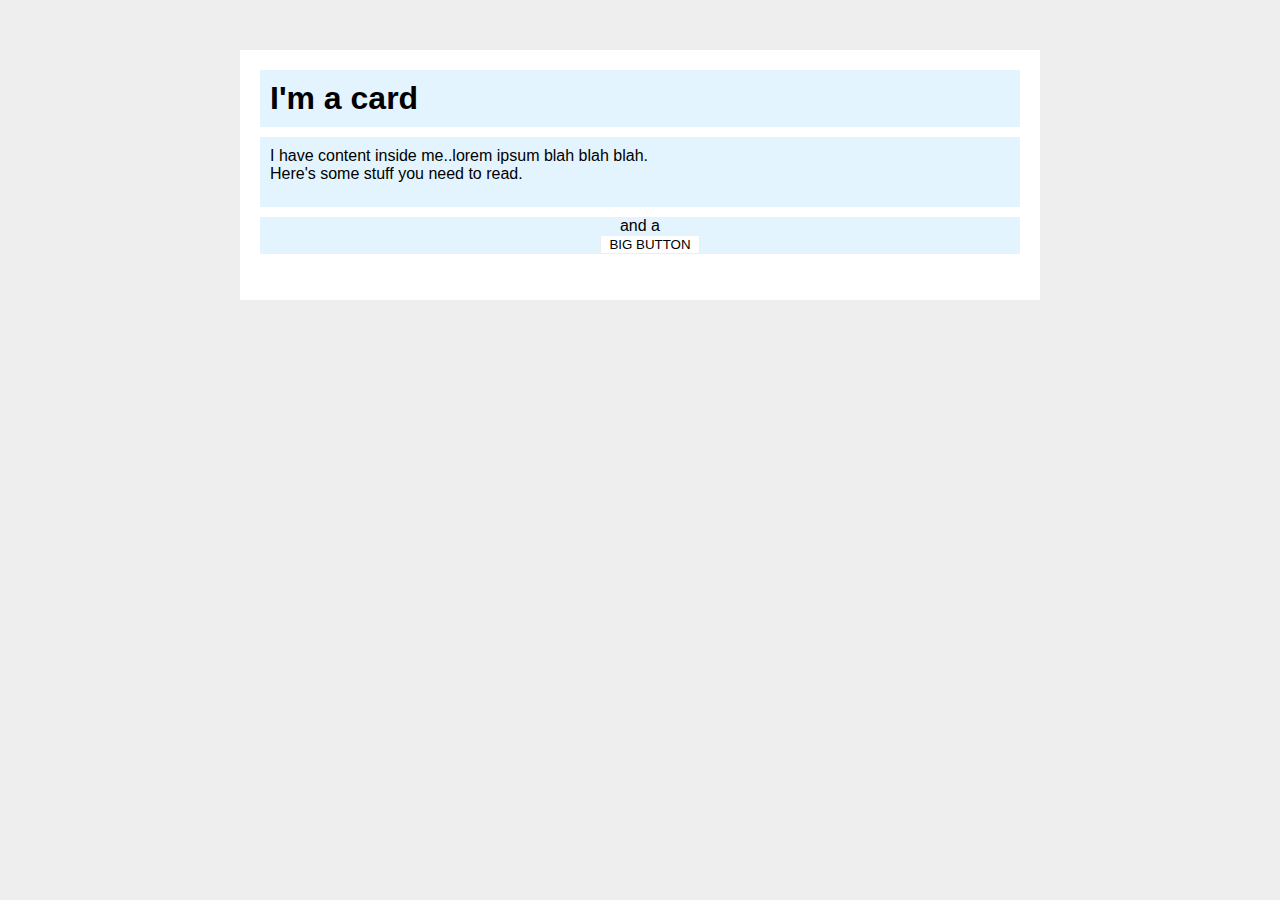
<file: foundations/block-and-inline/02-margin-and-padding-2/index.html>
<!DOCTYPE html>
<html lang="en">
  <head>
    <meta charset="UTF-8">
    <meta http-equiv="X-UA-Compatible" content="IE=edge">
    <meta name="viewport" content="width=device-width, initial-scale=1.0">
    <title>Margin and Padding exercise 2</title>
    <link rel="stylesheet" href="style.css">
  </head>
  <body>
    <div class="card">
      <h1 class="title">I'm a card</h1>
      <div class="content">I have content inside me..lorem ipsum blah blah blah. <span>Here's some stuff you need to read.</span></div>
      <div class="button-container">and a <button>BIG BUTTON</button></div>
    </div>
  </body>
</html>
</file>
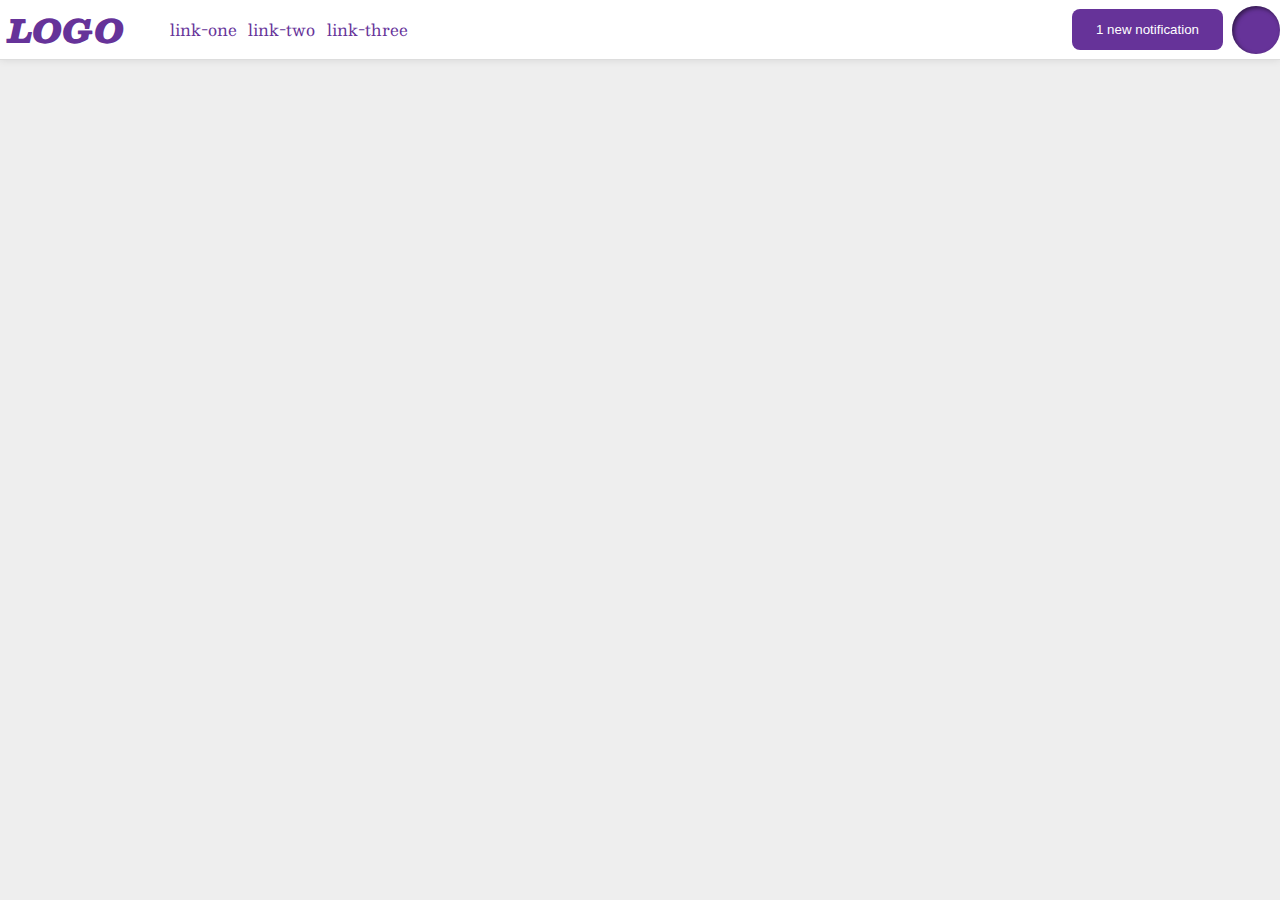
<file: foundations/flex/03-flex-header-2/index.html>
<!DOCTYPE html>
<html lang="en">
  <head>
    <meta charset="UTF-8">
    <meta http-equiv="X-UA-Compatible" content="IE=edge">
    <meta name="viewport" content="width=device-width, initial-scale=1.0">
    <title>Flex Header 2</title>
    <link rel="stylesheet" href="style.css">
  </head>
  <body>
    <div class="header">
        <div class="left">
          <div class="logo">
            LOGO
          </div>
          <ul class="links">
            <li><a href="https://google.com">link-one</a></li>
            <li><a href="https://google.com">link-two</a></li>
            <li><a href="https://google.com">link-three</a></li>
          </ul>
        </div>

      <div class="right">
        <button class="notifications">
          1 new notification
        </button>
        <div class="profile-image"></div>
      </div>
    </div>
  </body>
</html>
</file>
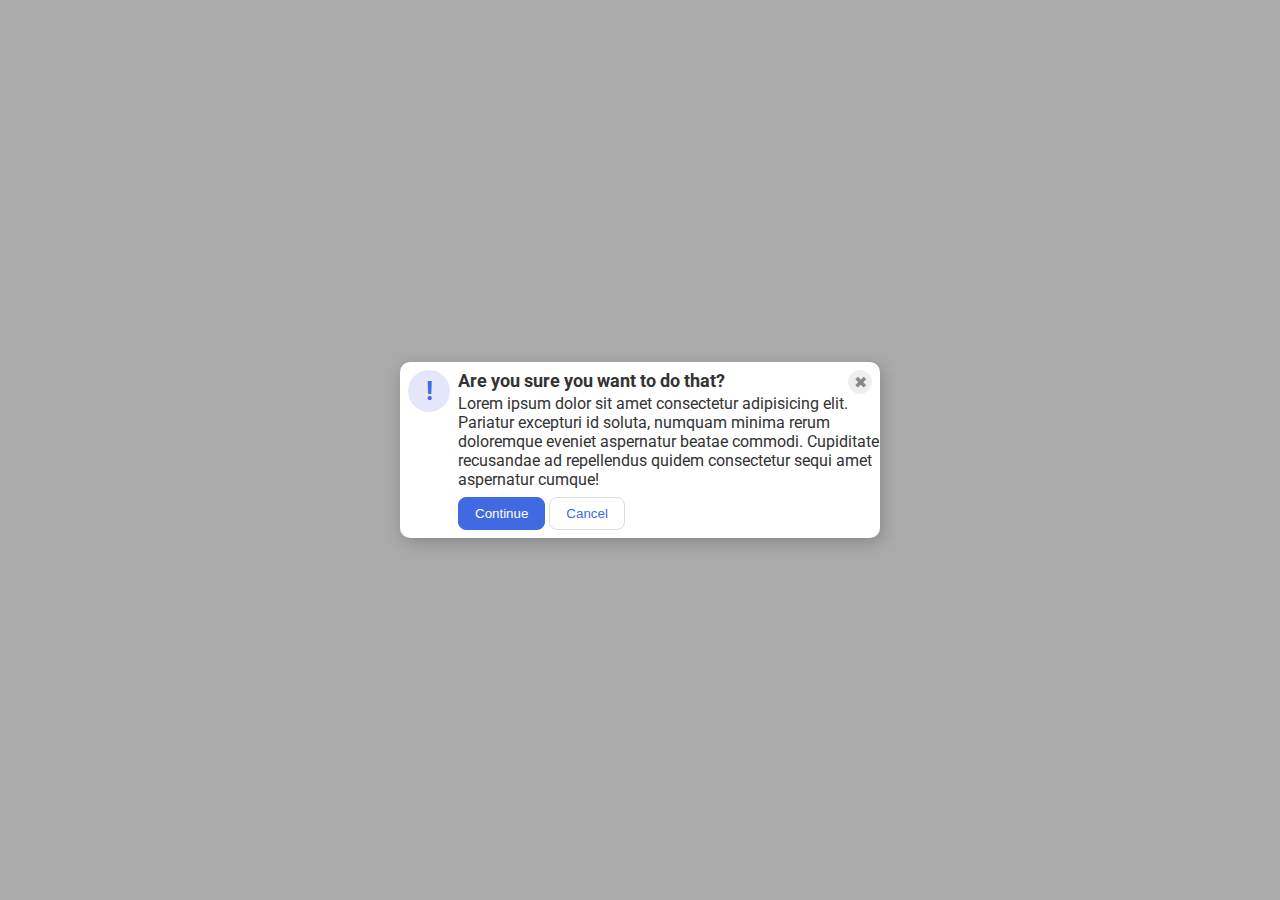
<file: foundations/flex/05-flex-modal/index.html>
<!DOCTYPE html>
<html lang="en">
  <head>
    <meta charset="UTF-8">
    <meta http-equiv="X-UA-Compatible" content="IE=edge">
    <meta name="viewport" content="width=device-width, initial-scale=1.0">
    <link rel="stylesheet" href="style.css">
    <title>Modal</title>
  </head>
  <body>
    <div class="modal">
      <div class="icon">!</div>
      <div class="left-side"> 
        <div class="header-wrapper">
          <div class="header" style="font-weight: bold; font-size: 18px;">Are you sure you want to do that?</div>
          <button class="close-button">✖</button>
        </div>
        <div class="text">Lorem ipsum dolor sit amet consectetur adipisicing elit. Pariatur excepturi id soluta, numquam minima rerum doloremque eveniet aspernatur beatae commodi. Cupiditate recusandae ad repellendus quidem consectetur sequi amet aspernatur cumque!</div>
        <button class="continue">Continue</button>
        <button class="cancel">Cancel</button>
      </div>
    </div>
  </body>
</html>
</file>
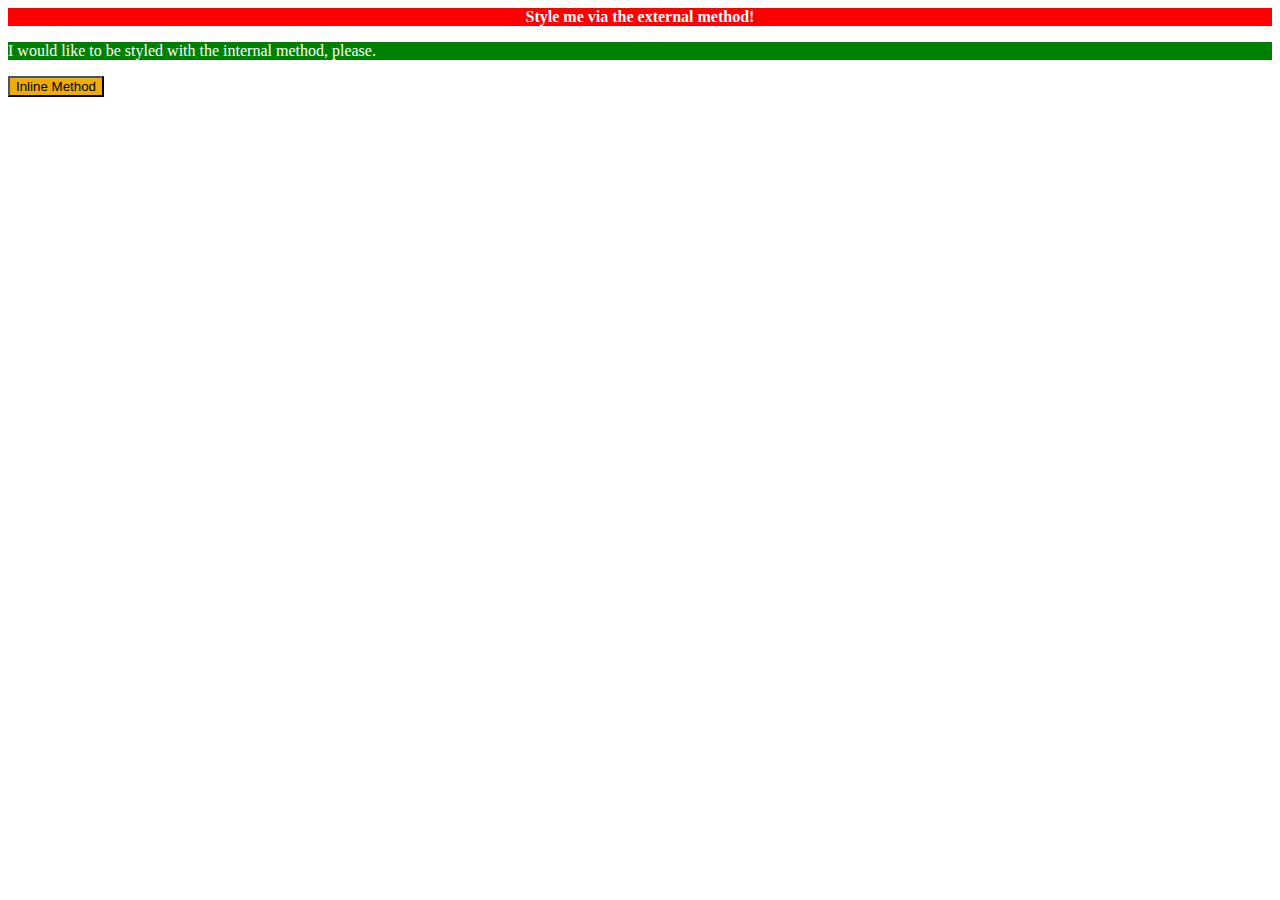
<file: foundations/intro-to-css/01-css-methods/index.html>
<!DOCTYPE html>
<html lang="en">
  <head>
    <meta charset="UTF-8">
    <meta http-equiv="X-UA-Compatible" content="IE=edge">
    <meta name="viewport" content="width=device-width, initial-scale=1.0">
    <title>Methods for Adding CSS</title>
    <link rel="stylesheet" href="./style.css">
  </head>
  <body>
    <div>Style me via the external method!</div>
    <p>I would like to be styled with the internal method, please.</p>
    <button>Inline Method</button>
  </body>
</html>
</file>
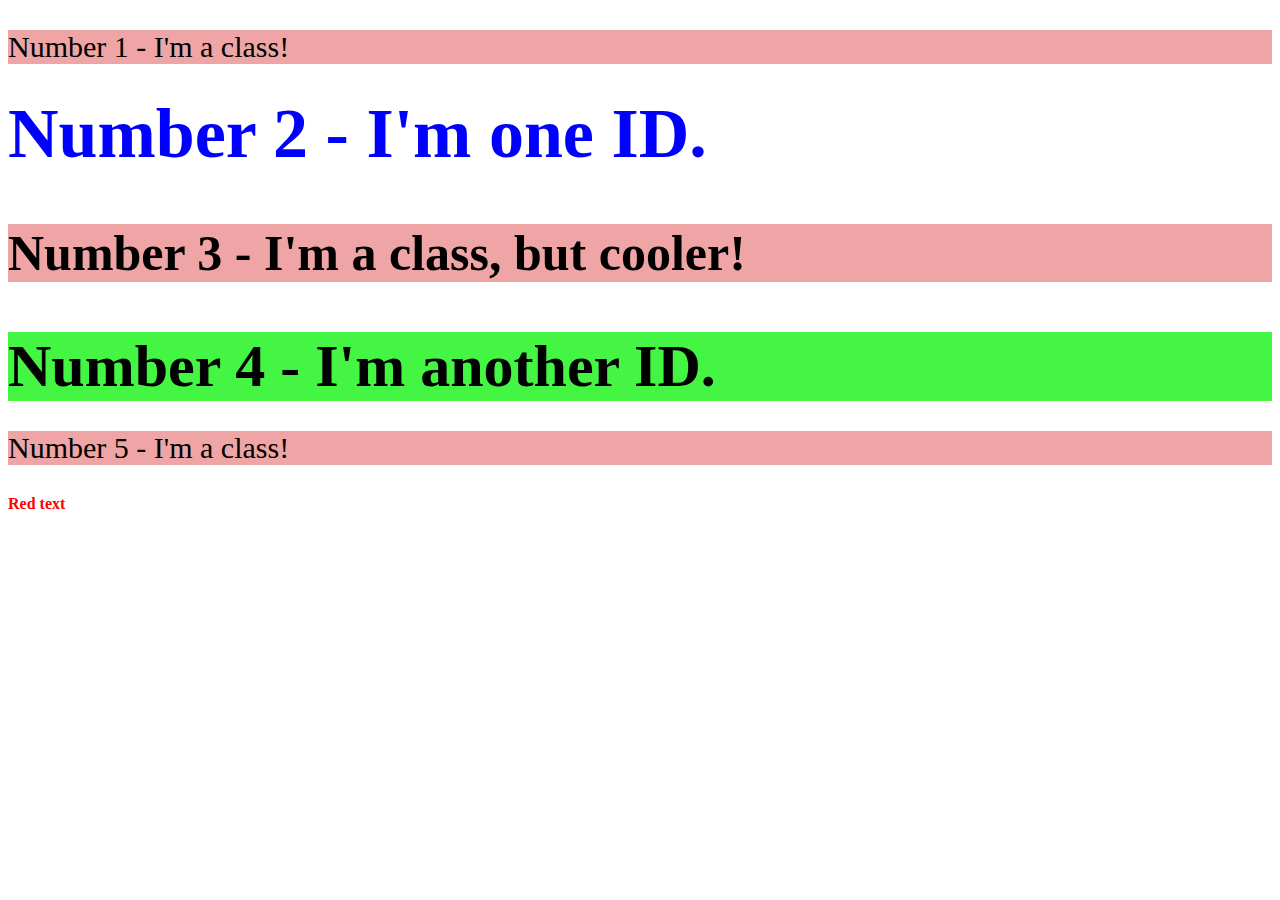
<file: foundations/intro-to-css/02-class-id-selectors/index.html>
<!DOCTYPE html>
<html lang="en">
  <head>
    <meta charset="UTF-8">
    <meta http-equiv="X-UA-Compatible" content="IE=edge">
    <meta name="viewport" content="width=device-width, initial-scale=1.0">
    <title>Class and ID Selectors</title>
    <link rel="stylesheet" href="style.css">
  </head>
  <body>
    <p class="class one">Number 1 - I'm a class!</p>
    <div id="id-two">Number 2 - I'm one ID.</div>
    <p class="class three">Number 3 - I'm a class, but cooler!</p>
    <div id="id-four">Number 4 - I'm another ID.</div>
    <p class="class five">Number 5 - I'm a class!</p>
    <div class="main">
      <div class="list subsection">Red text</div>
    </div>

  </body>
</html>
</file>
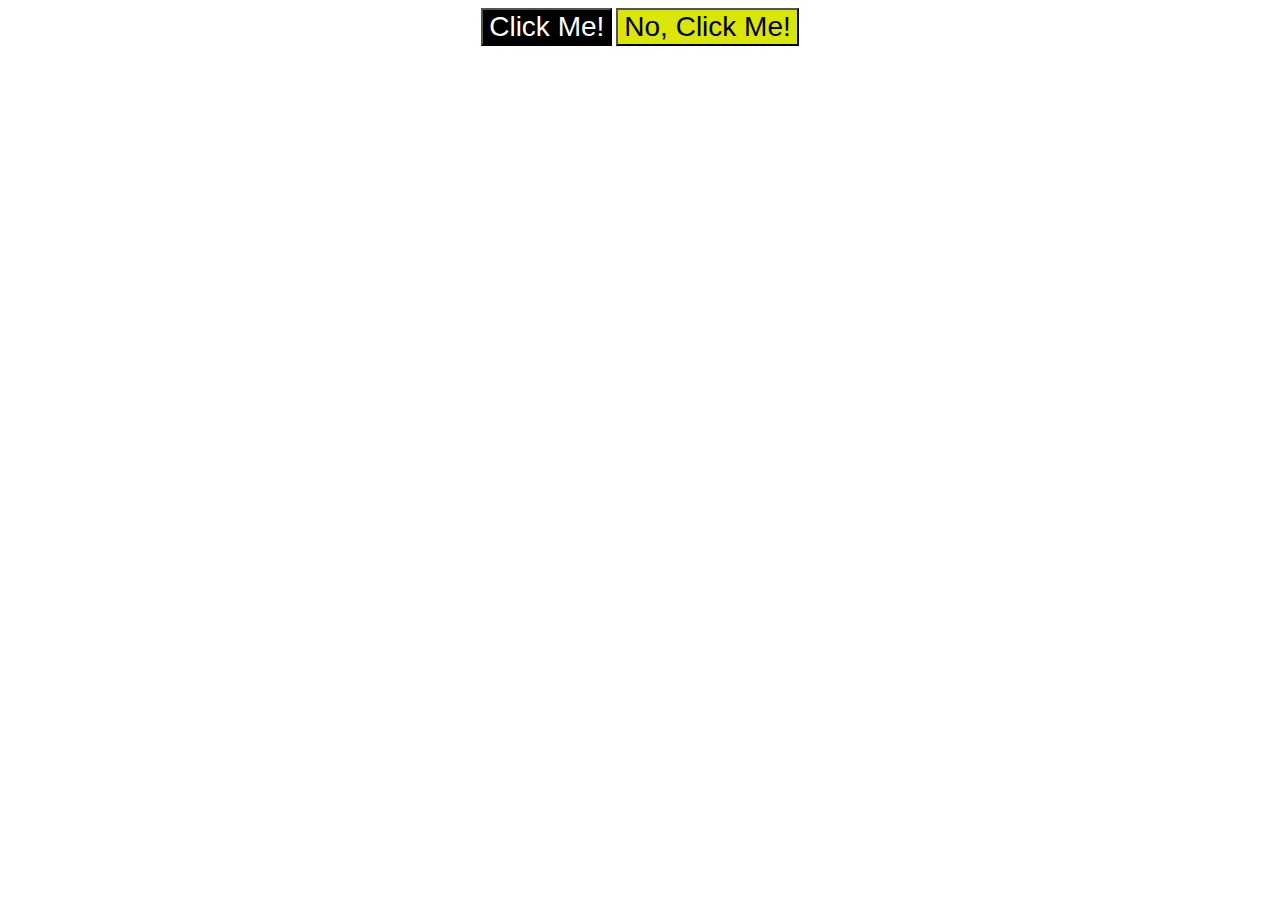
<file: foundations/intro-to-css/03-grouping-selectors/index.html>
<!DOCTYPE html>
<html lang="en">
  <head>
    <meta charset="UTF-8">
    <meta http-equiv="X-UA-Compatible" content="IE=edge">
    <meta name="viewport" content="width=device-width, initial-scale=1.0">
    <title>Grouping Selectors</title>
    <link rel="stylesheet" href="style.css">
  </head>
  <body>
    <button class="btn one">Click Me!</button>
    <button class ="btn two">No, Click Me!</button>
  </body>
</html>
</file>
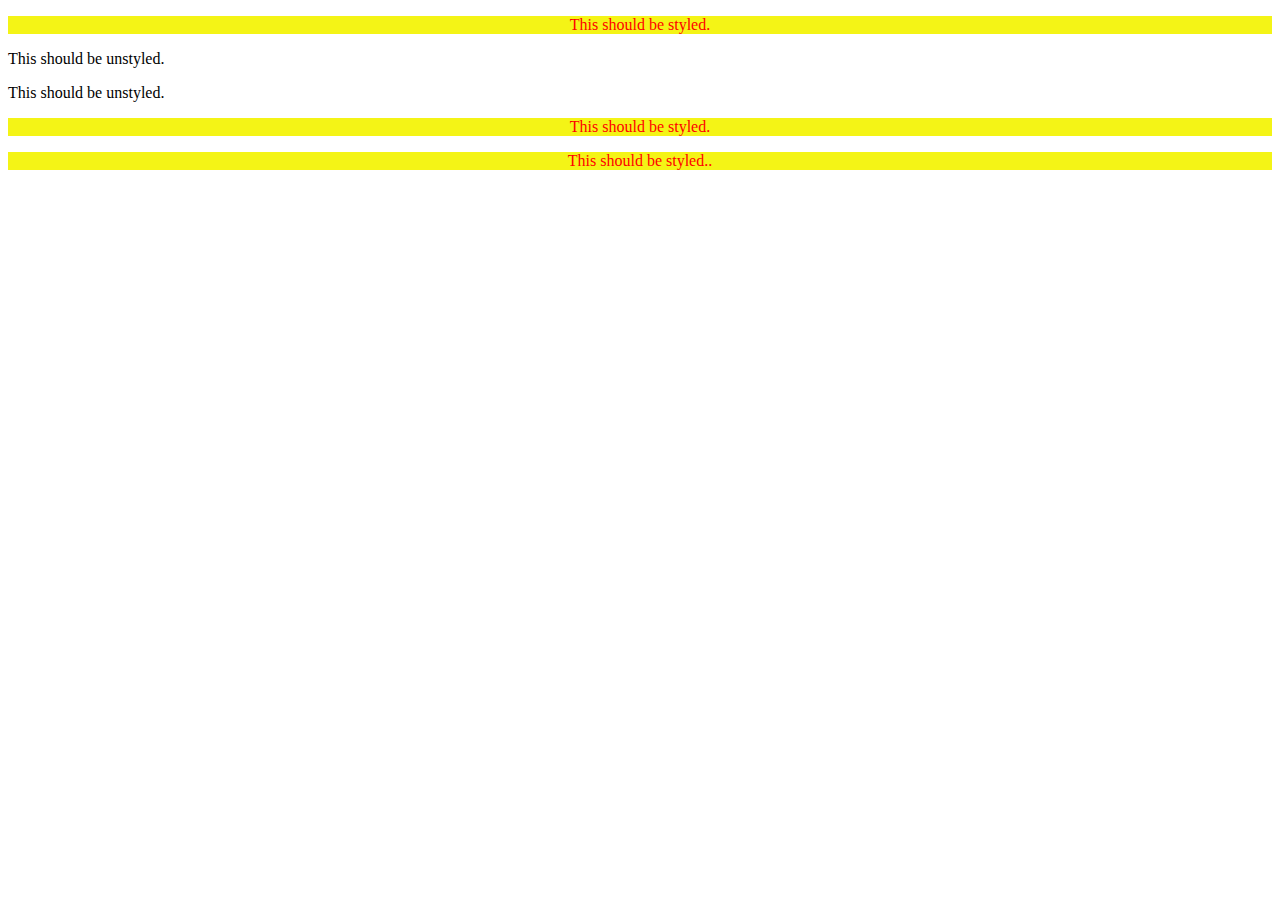
<file: foundations/intro-to-css/05-descendant-combinator/index.html>
<!DOCTYPE html>
<html lang="en">
  <head>
    <meta charset="UTF-8">
    <meta http-equiv="X-UA-Compatible" content="IE=edge">
    <meta name="viewport" content="width=device-width, initial-scale=1.0">
    <title>Descendant Combinator</title>
    <link rel="stylesheet" href="style.css">
  </head>
  <body>
    <div class="container">
      <p class="text">This should be styled.</p>
    </div>
    <p class="text">This should be unstyled.</p>
    <p class="text">This should be unstyled.</p>
    <div class="container">
      <p class="text">This should be styled.</p>
      <p class="text">This should be styled..</p>
    </div>
  </body>
</html>
</file>
<file: foundations/block-and-inline/02-margin-and-padding-2/style.css>
body {
  background: #eee;
  font-family: sans-serif;
}

.card {
  width: 800px;
  height: 250px;
  box-sizing: border-box;
  padding: 10px;
  background: #fff;
  margin: 50px auto;
}

.title {
  background: #e3f4ff;
  padding: 10px;
  margin: 10px;
}

.content {
  background: #e3f4ff;
  margin: 10px;
  padding: 10px;
  height: 50px;
}

.button-container {
  background: #e3f4ff;
  text-align: center;
  margin: 10px;
  box-sizing: border-box;
  width: 760px;
  
}

span{
  display: block;
}

button {
  margin: 0 340px;
  display: block;
  background: white;
  border: 1px solid #eee;
  width: 100px;
}
</file>
<file: foundations/flex/03-flex-header-2/style.css>
/* this is some magical font-importing.  
you'll learn about it later. */
@import url('https://fonts.googleapis.com/css2?family=Besley:ital,wght@0,400;1,900&display=swap');

body {
  margin: 0;
  background: #eee;
  font-family: Besley, serif;
  
}

.header {
  background: white;
  border-bottom: 1px solid #ddd;
  box-shadow: 0 0 8px rgba(0,0,0,.1);
  display: flex;
  justify-content: space-between;
}
.left, .right{
  display: flex;

}

.profile-image {
  background: rebeccapurple;
  box-shadow: inset 2px 2px 4px rgba(0,0,0,.5);
  border-radius: 50%;
  width: 48px;
  height: 48px;
  align-self: center;
}

.logo {
  color: rebeccapurple;
  font-size: 32px;
  font-weight: 900;
  font-style: italic;
  align-self: center;
  margin: 0 0 0 8px;
}

button {
  border: none;
  border-radius: 8px;
  background: rebeccapurple;
  color: white;
  padding: 8px 24px;
  margin: 9px;
  
}

a {
  /* this removes the line under our links */
  text-decoration: none;
  color: rebeccapurple;
  
}

ul {
  list-style-type: none;
  display: flex;
  width: 250px;
  justify-content: space-around;
}
</file>
<file: foundations/flex/05-flex-modal/style.css>
@import url('https://fonts.googleapis.com/css2?family=Roboto:wght@400;700&display=swap');

html, body {
  height: 100%;
}

body {
  font-family: Roboto, sans-serif;
  margin: 0;
  background: #aaa;
  color: #333;
  /* I'll give you this one for free lol */
  display: flex;
  align-items: center;
  justify-content: center;
}

.modal {
  background: white;
  width: 480px;
  border-radius: 10px;
  box-shadow: 2px 4px 16px rgba(0,0,0,.2);
  display: flex;
}
.left-side{
  flex:3;
}
.icon {
  color: royalblue;
  font-size: 26px;
  font-weight: 700;
  background: lavender;
  width: 42px;
  height: 42px;
  border-radius: 50%;
  display: flex;
  align-items: center;
  justify-content: center;
 margin: 8px 8px;
}
.header-wrapper{
  display: flex;
  justify-content: space-between;
  margin-top: 8px;
  
  flex-shrink: 1;
}

.text{
  margin-bottom: 8px;
}
.close-button {
  background: #eee;
  border-radius: 50%;
  color: #888;
  font-weight: 400;
  font-size: 16px;
  height: 24px;
  width: 24px;
  display: flex;
  align-items: center;
  justify-content: center;
  border: 1px solid #eee;
  padding: 0px;
  margin-right: 8px;
  
  
}

button {
  cursor: pointer;
  padding: 8px 16px;
  border-radius: 8px;
  
}

button.continue {
  background: royalblue;
  border: 1px solid royalblue;
  color: white;
  margin-bottom: 8px ;
}

button.cancel {
  background: white;
  border: 1px solid #ddd;
  color: royalblue;
}
</file>
<file: foundations/intro-to-css/01-css-methods/style.css>
div{
    color:white;
    background-color: red;
    font-size: 50;
    text-align: center;
    font-weight: 700;
}
p{
    color:white;
    background-color: green;
}

button{
    color: black;
    background-color: rgb(235, 172, 12);
}
</file>
<file: foundations/intro-to-css/02-class-id-selectors/style.css>
/* Add CSS Styling */
.class {
    color:black;
    background-color: #efa5a5;
    font-size:30px;
}
.class.three{
    font-weight: bold;
    font-size: 50px;
}
div{
    font-weight: bold;
}
#id-two{
    color :blue;
    font-size: 70px;
}

#id-four{
    background-color: rgb(68, 245, 68);
    font-size: 60px;
}
.subsection {
  color: blue;
}

/* rule 2 */
.main .list {
  color: red;
}
</file>
<file: foundations/intro-to-css/03-grouping-selectors/style.css>
/* Add CSS Styling */

body{
    text-align: center;
}
.btn{
    font-size: 28px;
}
.btn.one{
    color: white;
    background-color: black;
}
.btn.two{
    color: black;
    background-color: rgb(218, 230, 7);
}
</file>
<file: foundations/intro-to-css/05-descendant-combinator/style.css>
/* Add CSS Styling */
.container .text{
    color:red;
    background-color: rgba(244, 244, 20, 0.994);
    text-align: center;
}
</file>
